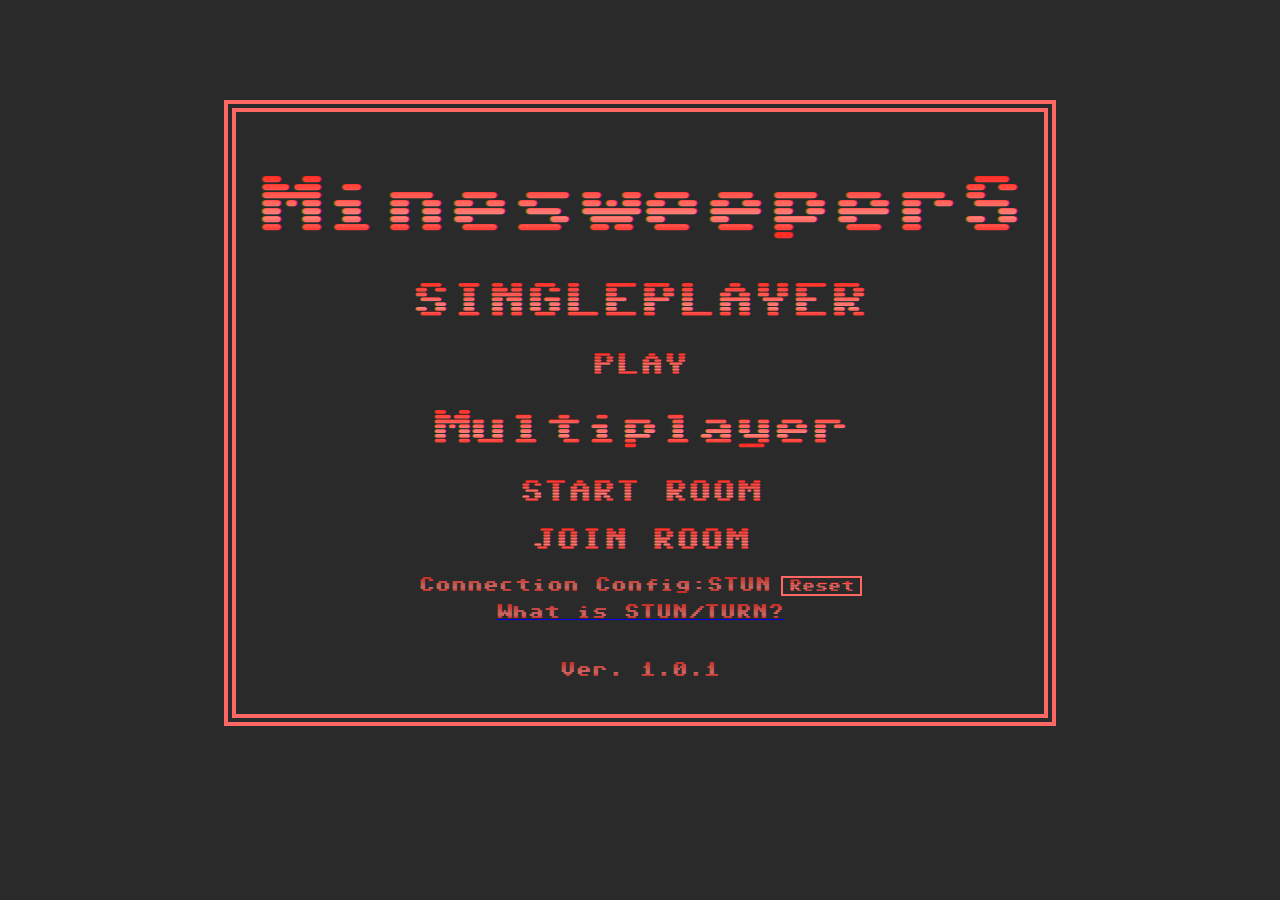
<file: index.html>
<!DOCTYPE html>
<html>
<head>
    <meta http-equiv="refresh" content="0; url=frontend/landing.html">
    <title>Redirecting...</title>
    <script>
        window.location.href = "frontend/landing.html";
    </script>
</head>
<body>
    <p>Redirecting to MinesweeperS...</p>
</body>
</html>
</file>
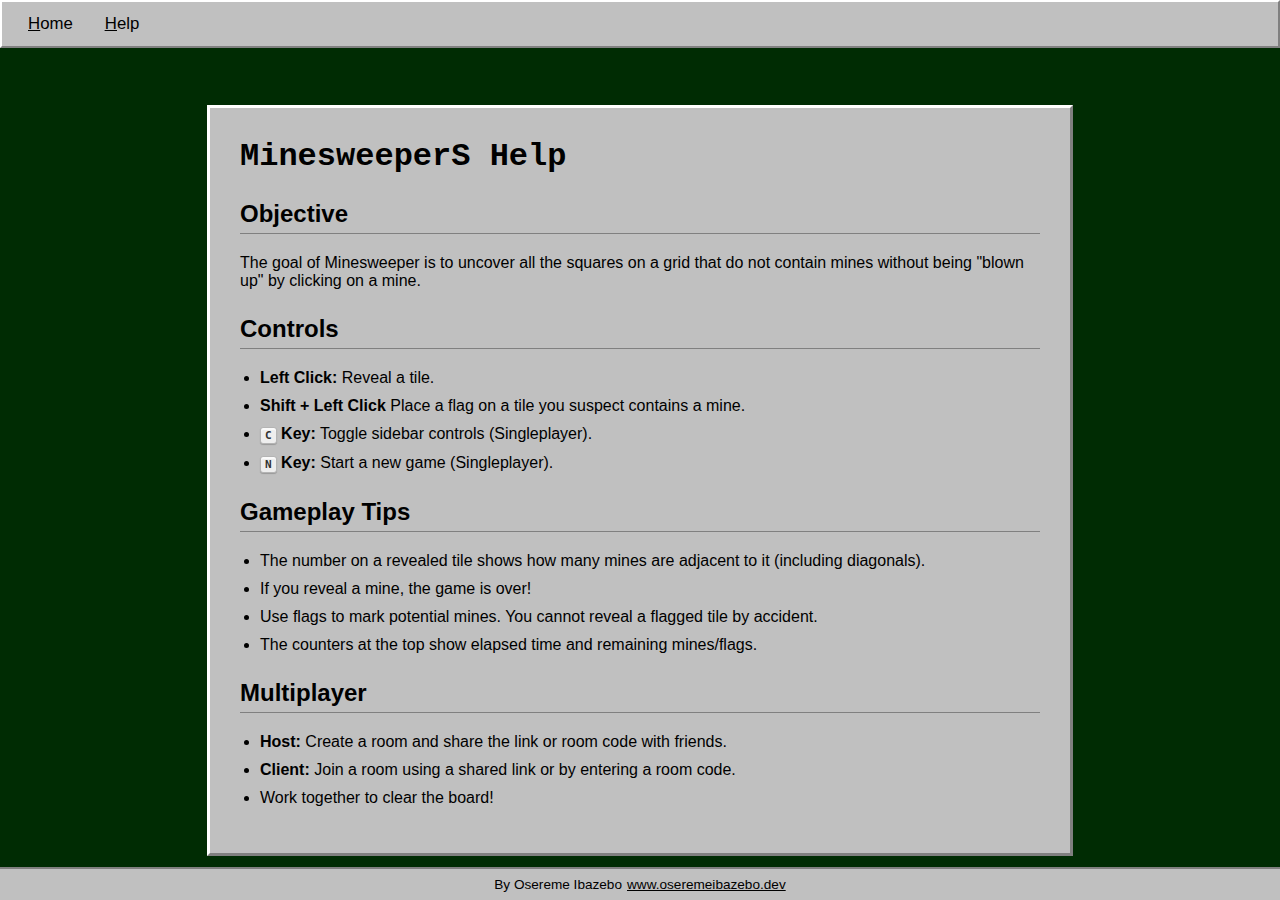
<file: frontend/help.html>
<!DOCTYPE html>
<html>

<head>
    <title>MinesweeperS - Help</title>
    <link rel="stylesheet" href="navbar.css">
    <style>
        :root {
            --c-bg: #c0c0c0;
            --c-shadow-dark: #808080;
            --c-shadow-light: #ffffff;
        }

        body {
            background-color: #002c03;
            color: white;
            font-family: 'Segoe UI', Tahoma, Geneva, Verdana, sans-serif;
            margin: 0;
            display: flex;
            flex-direction: column;
            align-items: center;
            min-width: 600px;
        }

        .help-container {
            background-color: var(--c-bg);
            border-top: 3px solid var(--c-shadow-light);
            border-left: 3px solid var(--c-shadow-light);
            border-right: 3px solid var(--c-shadow-dark);
            border-bottom: 3px solid var(--c-shadow-dark);
            width: 80%;
            max-width: 800px;
            padding: 30px;
            color: black;
            margin-top: 50px;
            text-align: left;
        }

        h1 {
            font-family: 'Courier New', Courier, monospace;
            margin-top: 0;
        }

        h2 {
            border-bottom: 1px solid var(--c-shadow-dark);
            padding-bottom: 5px;
            margin-top: 25px;
        }

        ul {
            padding-left: 20px;
        }

        li {
            margin-bottom: 10px;
        }

        kbd {
            background-color: #eee;
            border-radius: 3px;
            border: 1px solid #b4b4b4;
            box-shadow: 0 1px 1px rgba(0, 0, 0, 0.2), 0 2px 0 0 rgba(255, 255, 255, 0.7) inset;
            color: #333;
            display: inline-block;
            font-size: 0.85em;
            font-weight: 700;
            line-height: 1;
            padding: 2px 4px;
            white-space: nowrap;
        }
    </style>
</head>

<body>
    <nav class="classic-navbar">
        <a href="landing.html"><u>H</u>ome</a>
        <a href="help.html"><u>H</u>elp</a>
    </nav>

    <div class="help-container">
        <h1>MinesweeperS Help</h1>

        <h2>Objective</h2>
        <p>The goal of Minesweeper is to uncover all the squares on a grid that do not contain mines without being
            "blown up" by clicking on a mine.</p>

        <h2>Controls</h2>
        <ul>
            <li><strong>Left Click:</strong> Reveal a tile.</li>
            <li><strong>Shift + Left Click </strong> Place a flag on a tile you suspect contains a mine.
            </li>
            <li><strong><kbd>C</kbd> Key:</strong> Toggle sidebar controls (Singleplayer).</li>
            <li><strong><kbd>N</kbd> Key:</strong> Start a new game (Singleplayer).</li>
        </ul>

        <h2>Gameplay Tips</h2>
        <ul>
            <li>The number on a revealed tile shows how many mines are adjacent to it (including diagonals).</li>
            <li>If you reveal a mine, the game is over!</li>
            <li>Use flags to mark potential mines. You cannot reveal a flagged tile by accident.</li>
            <li>The counters at the top show elapsed time and remaining mines/flags.</li>
        </ul>

        <h2>Multiplayer</h2>
        <ul>
            <li><strong>Host:</strong> Create a room and share the link or room code with friends.</li>
            <li><strong>Client:</strong> Join a room using a shared link or by entering a room code.</li>
            <li>Work together to clear the board!</li>
        </ul>
    </div>
    <footer class="classic-footer">
        By Osereme Ibazebo <a href="https://www.oseremeibazebo.dev" target="_blank">www.oseremeibazebo.dev</a>
    </footer>
</body>

</html>
</file>
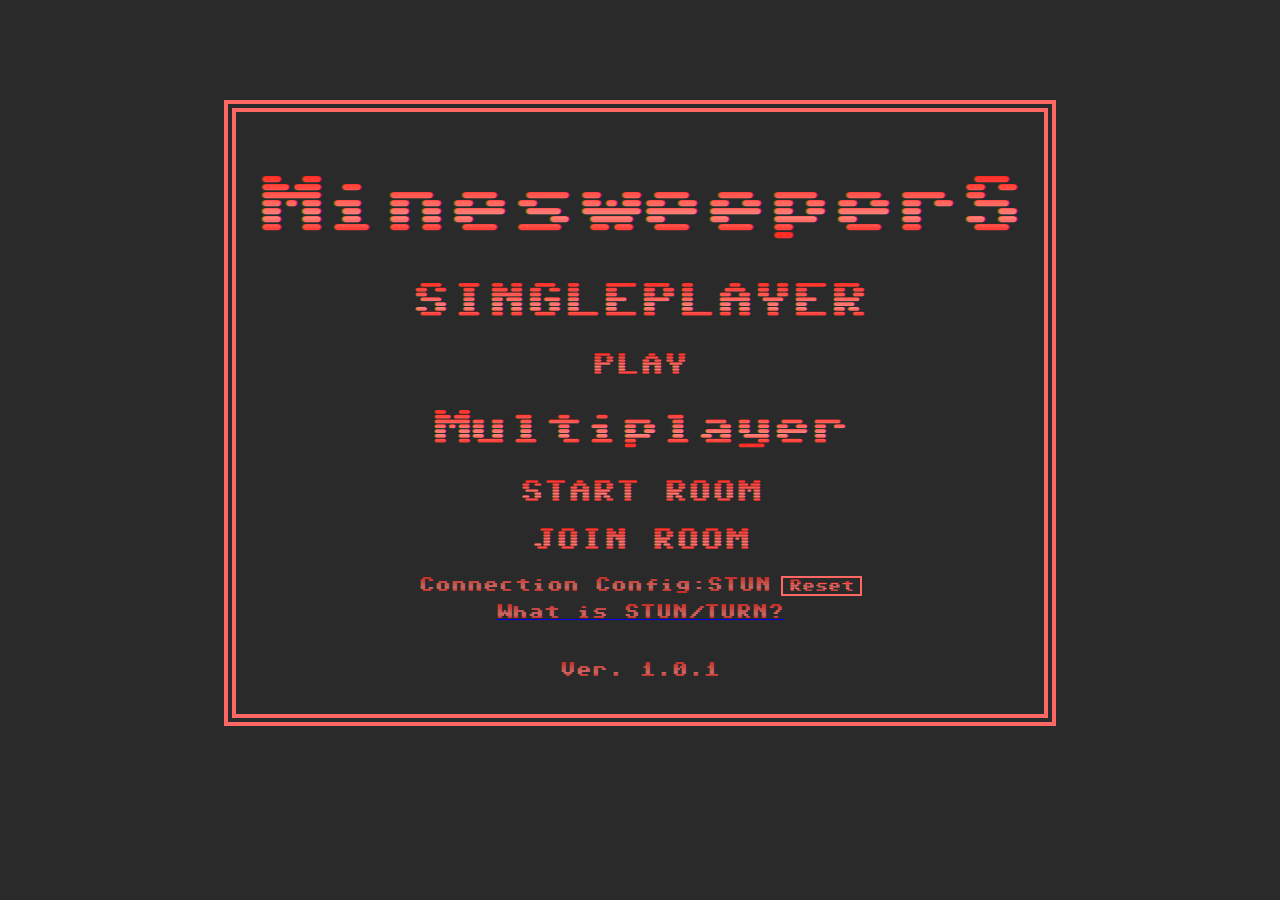
<file: frontend/landing.html>
<!DOCTYPE html>
<html>
    <head>
        <title>MinesweeperS</title>
        <link rel="stylesheet" href="landing-styles.css">
        <link rel="preconnect" href="https://fonts.googleapis.com">
        <link rel="preconnect" href="https://fonts.gstatic.com" crossorigin>
        <link href="https://fonts.googleapis.com/css2?family=Sixtyfour+Convergence&display=swap" rel="stylesheet">
        <script src="landing.js"></script>

    </head>
    <body>
        <main>
            <center>

                <div id="options">
                    <h1 >
                        MinesweeperS
                    </h1>
                        <h2>
                            SINGLEPLAYER
                        </h2>
                        <a href="./singleplayer/gameboard.html">
                            <h3>PLAY</h3>
                        </a> 
                        <h2>
                            Multiplayer
                        </h2> 
                        <a href="./multiplayer-host/start-room/start-room.html">
                            <h3> START ROOM </h3>
                        </a>
                        <a href="./multiplayer-client/join-room/join-room.html">
                            <h3>
                                JOIN ROOM
                            </h3>
                        </a>
                        <div id="info">
                            <p>Connection Config:<span id="config-server"></span><span><button id="reset-config">Reset</button></span></p>
                            <p><a href="https://github.com/xreme/MinesweeperS/blob/main/README.md#Multiplayer"> What is STUN/TURN?</a></p>
                        </div>
                        <br>
                        <p>Ver. 1.0.1</p>
                </div>
            </center>
        </main>
    </body>
</html>
</file>
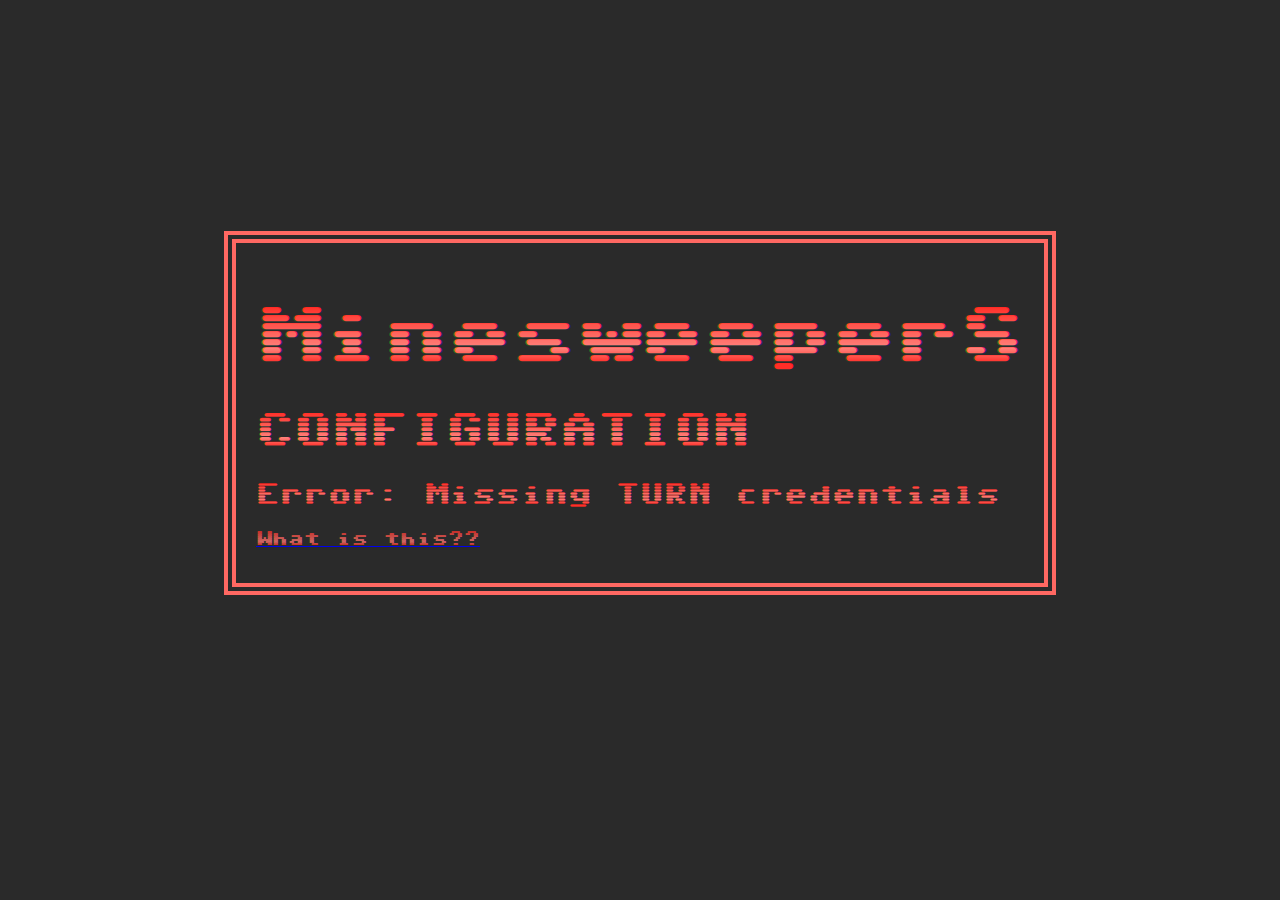
<file: frontend/settings/setTurnServer.html>
<!DOCTYPE html>
<html>
    <head>
        <title>MinesweeperS</title>
        <link rel="stylesheet" href="styles.css">
        <link rel="preconnect" href="https://fonts.googleapis.com">
        <link rel="preconnect" href="https://fonts.gstatic.com" crossorigin>
        <link href="https://fonts.googleapis.com/css2?family=Sixtyfour+Convergence&display=swap" rel="stylesheet">
        <script src="setTurnServer.js"></script>

    </head>
    <body>
        <main>
            <div id="options">
                <h1 >
                    MinesweeperS
                </h1>
                    <h2>
                        CONFIGURATION
                    </h2>
                   <h3 id="status">
                        SETTING TURN CREDENTIALS...
                   </h3> 
                   <p><a href="https://github.com/xreme/MinesweeperS/blob/main/README.md#Multiplayer"> What is this??</a></p>
            </div>
        </main>
    </body>
</html>
</file>
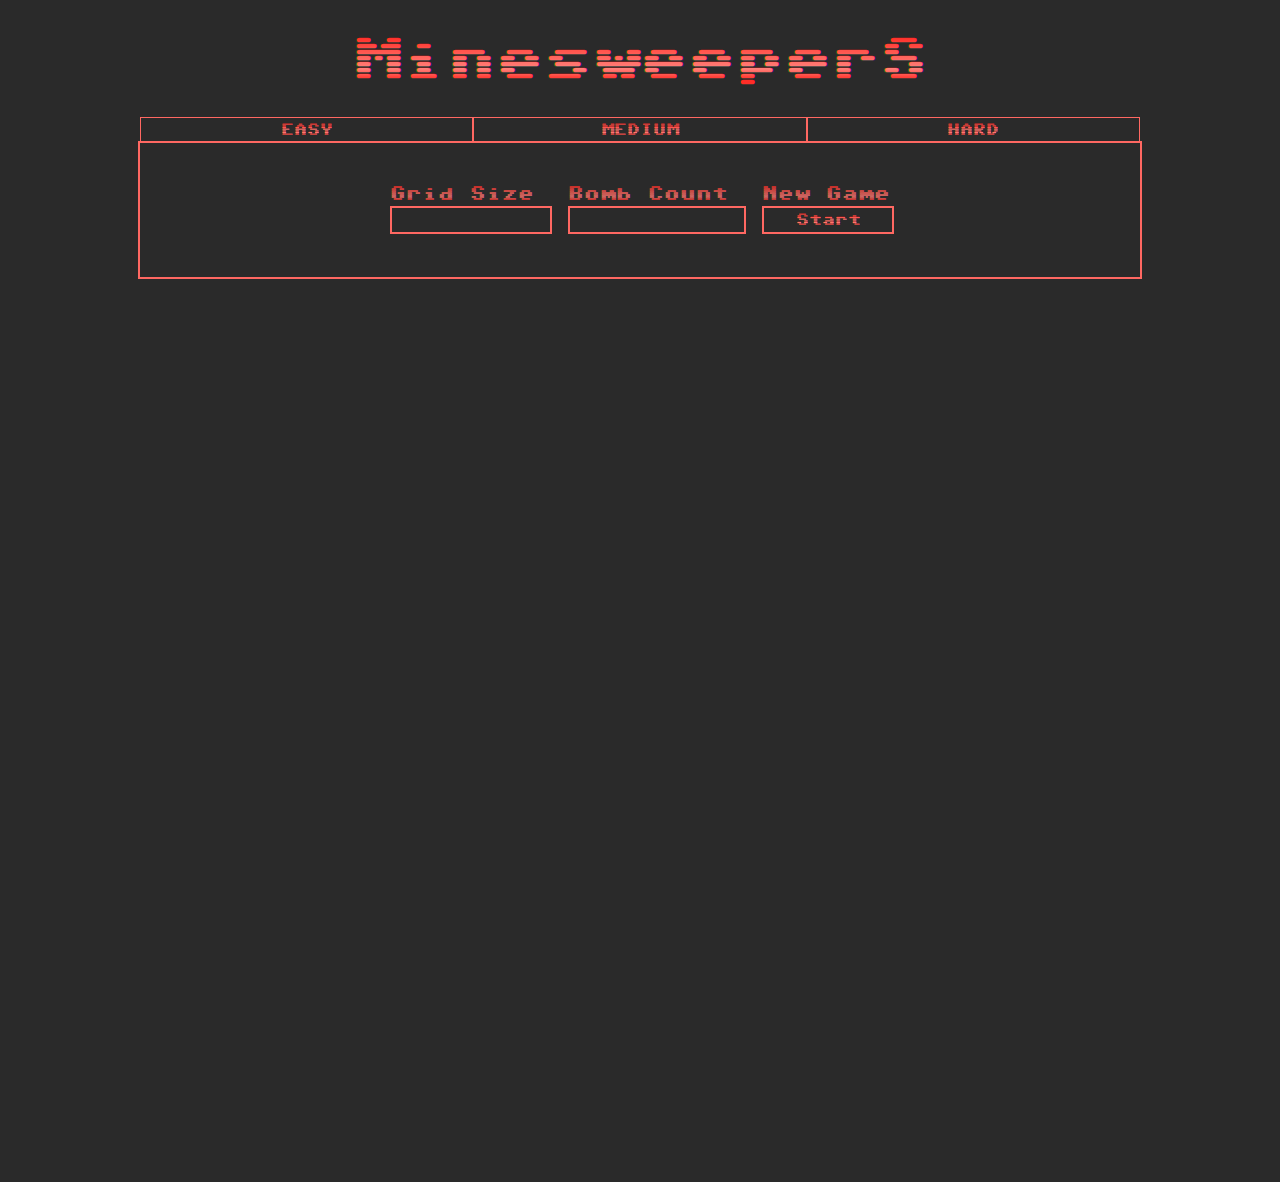
<file: frontend/singleplayer/gameboard.html>
<!DOCTYPE html>
<html>
<head>
    <title>MinesweeperS</title>
    <link rel="stylesheet" href="styles.css">
    <link rel="preconnect" href="https://fonts.googleapis.com">
    <link rel="preconnect" href="https://fonts.gstatic.com" crossorigin>
    <link href="https://fonts.googleapis.com/css2?family=Sixtyfour+Convergence&display=swap" rel="stylesheet">
    <script type="module" src="game.js"></script>
</head>
<body>
    <header>
        <a href="../landing.html">
            <h1>MinesweeperS</h1>
        </a>
    </header>
    <div class="">
        <div class="diffChoice">
            <button class="difficulty" id="easy">EASY</button>
            <button class="difficulty" id="medium">MEDIUM</button>
            <button class="difficulty" id="hard">HARD</button>
        </div>
        <aside>
            <div id="broswer-stats">
                <p id="gamesPlayed"></p>
                <p id="wins"></p>
                <p id="streak"></p>
            </div>
            <div class="controls">
                <div class="input-block">
                    <p>Grid Size</p>
                    <input id="grid-size" type="number" size="2" max="50" min="10" autocomplete="off">
                </div>
                <div class="input-block">
                    <p>Bomb Count</p>
                    <input id="bomb-count" type="number" size= "2" max="1000" min="10" autocomplete="off">
                </div>
                <div class="input-block">
                   <p>New Game</p> 
                    <button id="new-game">Start</button>
                </div>
            </div>
            <div id="Error">
                <p></p>
            </div>
           
        </aside>
        <main id="gameArea">
            <div class="game-stats">
                <span id="timer">Time: 0s</span>
                <span id="bomb-counter">Bombs: 0</span>
                <span id="flag-counter">Flags: 0</span>
            </div>
            <div class="flagControls">
                <button id="toggle-flag">FLAG (SHFT)</button>
            </div>
            <div class="container">
                <div id="grid"></div>
            </div>
        </main>
    </div>

</body>
</html>
</file>
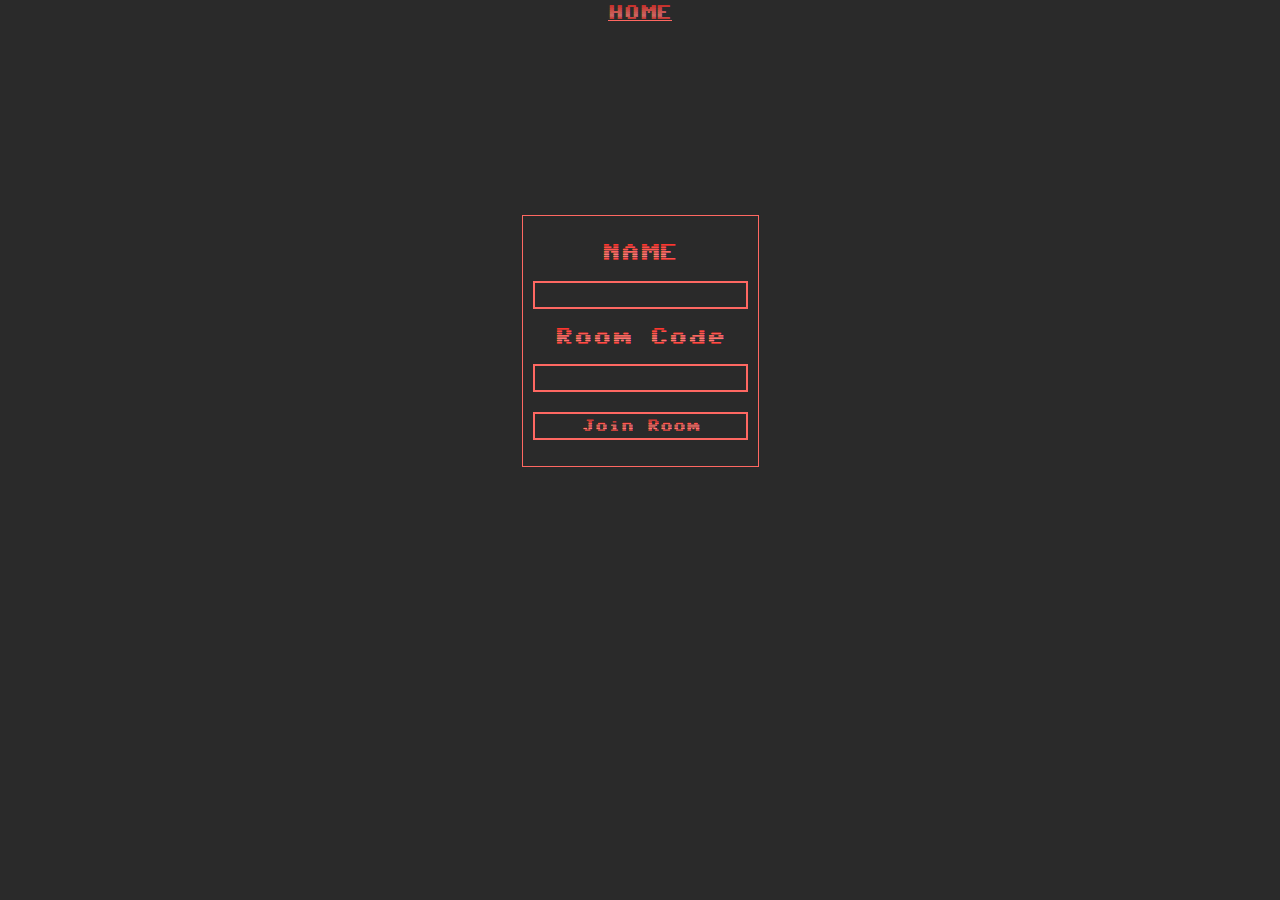
<file: frontend/multiplayer-client/join-room/join-room.html>
<!DOCTYPE html>
<html>
    <head>
        <title>MinesweeperS</title>
        <link rel="stylesheet" href="join-room.css">
        <link rel="preconnect" href="https://fonts.googleapis.com">
        <link rel="preconnect" href="https://fonts.gstatic.com" crossorigin>
        <link href="https://fonts.googleapis.com/css2?family=Sixtyfour+Convergence&display=swap" rel="stylesheet">
        <script src="join-room.js"></script>
    </head>
    <body>
        <header>
            <!-- <h1 >
                MinesweeperS
            </h1> -->
            <nav>
                <a href="../../landing.html">HOME</a>
            </nav>
        </header>
        <main>
            <!-- save this info in local storage for future access -->
            <div id="selection-items">
                <div>
                    <h3>
                        NAME
                    </h3>
                    <input size="15" min="10" autocomplete="off" id="name">
                </div>
                <div>
                    <div>
                        <h3>
                            Room Code
                        </h3>
                        <input autocomplete="off" size="15" id="roomCode">
                    </div>
                    <a href="../game-room/game-room.html">
                        <a href="../game-room/game-room.html">
                            <button id="joinRoom">Join Room</button>
                        </a>
                    </a>                
                </div>
                <p id="errorDsp"></p>
            </div>
            <!-- Lobby Information -->
        </main>
    </body>
</html>
</file>
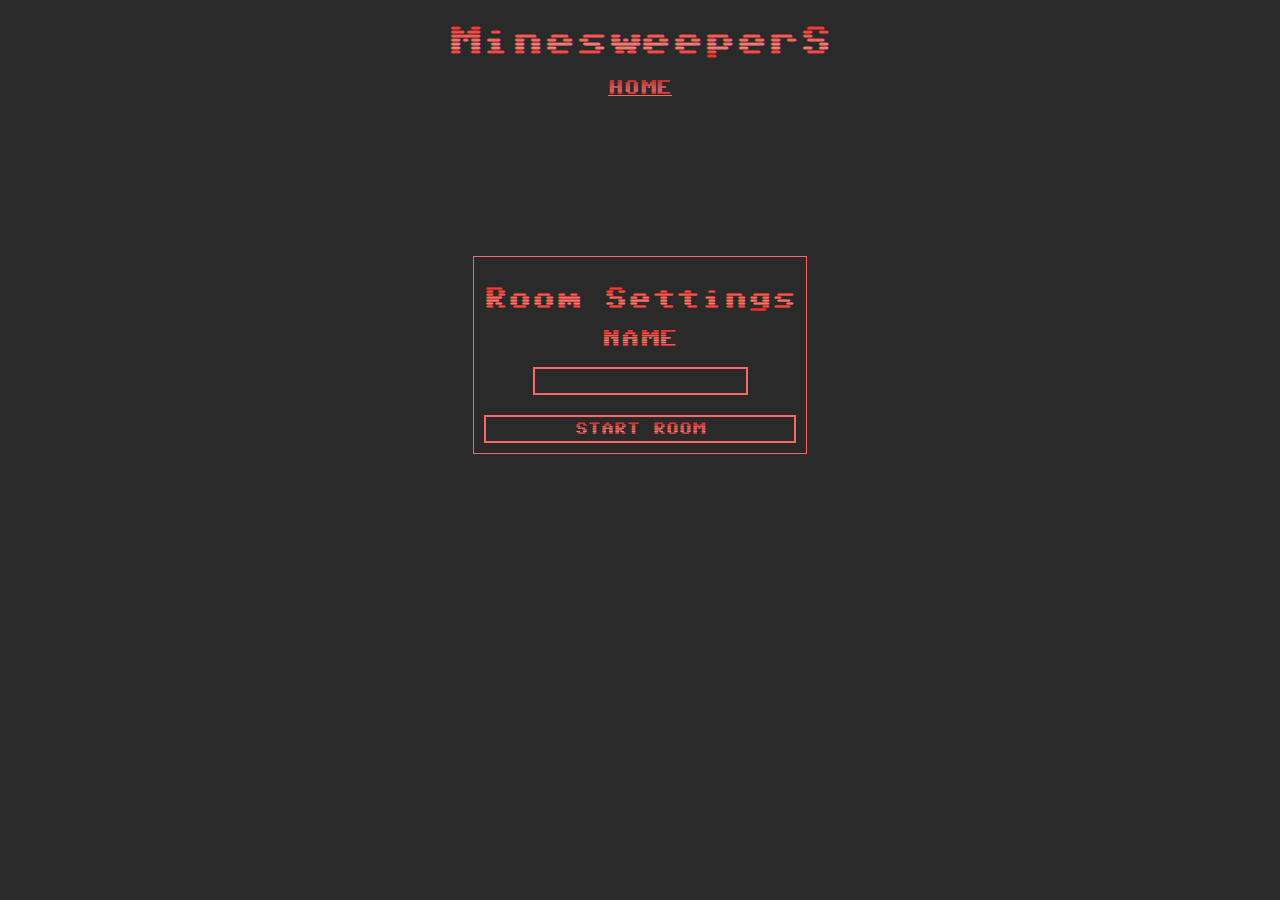
<file: frontend/multiplayer-host/start-room/start-room.html>
<!DOCTYPE html>
<html>
    <head>
        <title>MinesweeperS</title>
        <link rel="stylesheet" href="start-room.css">
        <link rel="preconnect" href="https://fonts.googleapis.com">
        <link rel="preconnect" href="https://fonts.gstatic.com" crossorigin>
        <script src="start-room.js"></script>
        <link href="https://fonts.googleapis.com/css2?family=Sixtyfour+Convergence&display=swap" rel="stylesheet">

    </head>
    <body>
        <header>
            <h1 >
                MinesweeperS
            </h1>
            <nav>
                <a href="../../landing.html">HOME</a>
            </nav>
        </header>
        <main>
            <!-- save this info in local storage for future access -->
            <div id="selection-items">
                <div>
                    <h2>
                        Room Settings
                    </h2>
                    <h3>
                        NAME
                    </h3>
                    <input size="15" min="10" autocomplete="off" id="player-name">
                </div>
                <div>
                    <!-- <h2>Game Settings</h2>
                    <div>
                        <h3>
                            Grid Size
                        </h3>
                        <input id="grid-size" type="number" size="2" max="50" min="10" autocomplete="off">
                    </div>
                    <div>
                        <h3>
                            Gamemode
                        </h3>
                        <select>
                            <option>
                                Co-op
                            </option>
                        </select>
                    </div>
                    <div>
                        <h3>
                            Room Size
                        </h3>
                        <input id="room-size" type="number" size="1" max="5" min="2" autocomplete="off">
                    </div> -->
                    <button>START ROOM</button>
                </div>
            </div>

            <p id="errorDisplay"></p>
            <!-- Lobby Information -->
        </main>
    </body>
</html>
</file>
<file: frontend/navbar.css>
.classic-navbar {
    background-color: #c0c0c0;
    border-top: 2px solid #ffffff;
    border-left: 2px solid #ffffff;
    border-right: 2px solid #808080;
    border-bottom: 2px solid #808080;
    display: flex;
    padding: 4px 10px;
    width: 100%;
    position: fixed;
    top: 0;
    left: 0;
    z-index: 1000;
    box-sizing: border-box;
}

.classic-navbar a,
.classic-navbar a:visited {
    color: #000000 !important;
    text-decoration: none;
    padding: 8px 16px;
    font-family: 'Segoe UI', Tahoma, Geneva, Verdana, sans-serif;
    font-size: 1.05rem;
    display: block;
}

.classic-navbar a:hover {
    background-color: #000080;
    color: #ffffff;
}

.classic-navbar a::first-letter {
    text-decoration: underline;
}

/* Adjust body padding to account for fixed navbar */
body {
    padding-top: 55px !important;
    padding-bottom: 40px !important;
}

.classic-footer {
    background-color: #c0c0c0;
    border-top: 2px solid #808080;
    border-left: none;
    border-right: none;
    border-bottom: none;
    display: flex;
    justify-content: center;
    align-items: center;
    padding: 8px 10px;
    width: 100%;
    position: fixed;
    bottom: 0;
    left: 0;
    z-index: 1000;
    box-sizing: border-box;
    font-family: 'Segoe UI', Tahoma, Geneva, Verdana, sans-serif;
    font-size: 0.85rem;
    color: #000;
}

.classic-footer a,
.classic-footer a:visited {
    color: #000 !important;
    text-decoration: underline;
    margin-left: 5px;
}

.classic-footer a:hover {
    color: #000080 !important;
}
</file>
<file: frontend/landing-styles.css>
body{
    background-color: rgb(42, 42, 42);
}
h1, h2, h3, p, button{
    font-family: Sixtyfour Convergence, Arial, Helvetica, sans-serif; 
    color: rgb(255, 104, 98);;
}
h1 {
    font-size: clamp(2rem, 5vw, 4rem);
}

h2 {
    font-size: clamp(1.5rem, 3vw, 2.5rem);
}

h3 {
    font-size: clamp(1rem, 2vw, 1.5rem);
}

a{
    text-decoration:none
}
h3:hover{
    background-color: lawngreen;
}
main{
    display: flex;
    flex-direction: column;
    width: 100%;
    height: 90vh;
    justify-content: center;
    align-items: center;
}
#options{
    outline:12px double rgb(255, 104, 98);
    border-radius: 2;
    padding: 20px;
    max-height: 80vw;
}
#reset-config{
    background-color:rgba(0, 0, 0, 0);
    border: 2px solid rgb(255, 104, 98);
    color: rgb(255, 104, 98);
    height: 100%;
    margin-left: 10px;
}
#reset-config:hover{
    background-color: rgba(255, 103, 98, 0.355);
}
#info{
    line-height: 0;
}
#info a{
    text-decoration: underline;
}
</file>
<file: frontend/settings/styles.css>
body{
    background-color: rgb(42, 42, 42);
}
h1, h2, h3,p{
    font-family: Sixtyfour Convergence, Arial, Helvetica, sans-serif; 
    color: rgb(255, 104, 98);;
}
h1 {
    font-size: clamp(2rem, 5vw, 4rem);
}

h2 {
    font-size: clamp(1.5rem, 3vw, 2.5rem);
}

h3 {
    font-size: clamp(1rem, 2vw, 1.5rem);
}

main{
    display: flex;
    flex-direction: column;
    width: 100%;
    height: 90vh;
    justify-content: center;
    align-items: center;
}
#options{
    outline:12px double rgb(255, 104, 98);
    border-radius: 2;
    padding: 20px;
    max-height: 80vw;
    
}
</file>
<file: frontend/singleplayer/styles.css>
:root{
    --c2: rgb(255, 104, 98);
    --tile-color: #272424;
    --reveal-color: #ddddddce;
}
body{
    background-color: rgb(42, 42, 42);
    min-width: 600px;
    margin: 0 auto;
    text-align: center;
    max-width: 1000px;
    padding: 5px;
}
h1, h2, h3,p{
    font-family: Sixtyfour Convergence, Arial, Helvetica, sans-serif; 
}
*{
    color: var(--c2);
    font-family: Sixtyfour Convergence; 
    /* outline: 1px solid blue; */
}
input, button{
    color: black;
}
main{
    display: flex;
    flex-direction: column;
    align-items: center;
    justify-content: center;
    gap: 0px;
    height: 100vh;
    visibility: hidden;
}
h1{
    font-size: 3rem;
}
h2{
    font-size: 3rem;
}
h3{
    font-size: 2.5rem;
}
h3:hover{
    background-color: lightgreen;
}
aside{
    padding: 10px;
    outline: 2px solid var(--c2) 
}
a{
    text-decoration:none
}
a:hover{
    background-color: var(--c2);
}
.container {
    max-width: 900vw;
    max-height: 90vw;
    overflow: auto;
}
.flagControls{
    width: 60%;
    display: flex;
    justify-content: center;
    align-items: center;
    margin-bottom: 10px;
}
.controls{
    display: flex;
    align-items: center;
    justify-content: center;

}
.difficulty{
    background-color:rgba(0, 0, 0, 0);
    border: 1px solid var(--c2);
    color: var(--c2);
    height: 100%;
    width: 100%;
    padding: 5px;
}
.difficulty:hover{
    background-color: rgba(255, 103, 98, 0.355);
}
#grid {
    display: grid;
    grid-template-columns: repeat(var(--grid-cols, 10), var(--tile-size,50px));
    gap: 0px;
    margin: 20px auto;
    width: fit-content;
    margin: 2px;
    box-shadow: 0 4px 8px rgba(0, 0, 0, 0.8);
    border-radius: 4px;
}
#new-game, #toggle-flag{
    background-color:rgba(0, 0, 0, 0);
    border: 2px solid var(--c2);
    color: var(--c2);
    height: 100%;
    width: 100%;
    padding: 5px;
}
#toggle-flag{
    width: 50%;
    margin: 10px;
}
.diffChoice{
    display: flex;

}
#toggle-flag:hover{
    background-color: rgba(255, 103, 98, 0.355);
}
#new-game:hover{
    background-color: rgba(255, 103, 98, 0.11);
}
.input-block *{
    margin: 2px;
}
.input-block{
    margin: 15px;
}
.input-block input{
    background-color: rgba(0, 0, 0, 0);
    border: none;
    color: var(--c2);
    font-family: Sixtyfour Convergence, Arial, Helvetica, sans-serif; 
    border: 2px solid rgb(255, 104, 98);
    width: 100%;
    padding: 5px;
}
.tile {
    width: var(--tile-size,50px);
    height: var(--tile-size,50px);
    background: var(--tile-color);
    border: 1px solid rgb(143, 107, 107);
    display: flex;
    align-items: center;
    justify-content: center;
    cursor: pointer;
    font-family: 'Courier New', Courier, monospace;
    user-select: none;
    -webkit-user-select: none; /* Safari */
    -moz-user-select: none; /* Firefox */
    -ms-user-select: none; /* IE10+/Edge */
}

.tile:hover {
    background: #ccc;
}
.tile:hover {
    border: 1px solid blue;
}


.revealed {
    background: var(--reveal-color);
    font-weight: 1000;
}

.flagged {
    background: rgba(255, 221, 221, 0.66);
}

.game-stats {
    display: flex;
    justify-content: space-around;
    margin: 10px;
    padding: 10px;
    border: 2px solid var(--c2);
    color: var(--c2);
}

.game-stats span {
    font-family: 'Sixtyfour Convergence', monospace;
    padding: 5px 10px;
}

.mine {
    background: #f00;
}
.revealed[data-value="1"] { color: blue; }
.revealed[data-value="2"] { color: green; }
.revealed[data-value="3"] { color: red; }
.revealed[data-value="4"] { color: darkblue; }
.revealed[data-value="5"] { color: darkred; }
.revealed[data-value="6"] { color: teal; }
.revealed[data-value="7"] { color: black; }
.revealed[data-value="8"] { color: gray; }
</file>
<file: frontend/multiplayer-client/join-room/join-room.css>
:root{
    --c2: rgb(255, 104, 98);
    --tile-color: #272424;
    --reveal-color: #ddddddce;
}
*{
    color: var(--c2);
    font-family: Sixtyfour Convergence; 
    /* outline: 1px solid blue; */
}
body{
    background-color: rgb(42, 42, 42);
    display: flex;
    flex-direction: column;
    justify-content: center;
    align-items: center;
    min-width: 600px;
    margin: 0 auto;
    text-align: center;
    max-width: 1000px;
    padding: 5px;
}
body *{
    outline: 1px solid blu;
}
h1, h2, h3,p{
    font-family: Sixtyfour Convergence, Arial, Helvetica, sans-serif; 
}
input, select{
    background-color: rgba(0, 0, 0, 0);
    border: none;
    color: var(--c2);
    font-family: Sixtyfour Convergence, Arial, Helvetica, sans-serif; 
    border: 2px solid rgb(255, 104, 98);
    padding: 5px;
}
main{
    display: flex;
    margin-top: 50px;
    flex-direction: column;
    justify-content: center;
    align-items: center;
    height: 60vh;

}
#selection-items{
    outline: solid var(--c2) 1px;
    padding: 10px;
}
button{
    background-color:rgba(0, 0, 0, 0);
    border: 2px solid var(--c2);
    color: var(--c2);
    margin-top: 20px;
    height: 100%;
    width: 100%;
    padding: 5px; 
}
button:hover{
    background-color: rgba(255, 103, 98, 0.11);
}
</file>
<file: frontend/multiplayer-host/start-room/start-room.css>
:root{
    --c2: rgb(255, 104, 98);
    --tile-color: #272424;
    --reveal-color: #ddddddce;
}
*{
    color: var(--c2);
    font-family: Sixtyfour Convergence; 
    /* outline: 1px solid blue; */
}
body{
    background-color: rgb(42, 42, 42);
    display: flex;
    flex-direction: column;
    justify-content: center;
    align-items: center;
    min-width: 600px;
    margin: 0 auto;
    text-align: center;
    max-width: 1000px;
    padding: 5px;
}
body *{
    outline: 1px solid blu;
}
h1, h2, h3,p{
    font-family: Sixtyfour Convergence, Arial, Helvetica, sans-serif; 
}
input, select{
    background-color: rgba(0, 0, 0, 0);
    border: none;
    color: var(--c2);
    font-family: Sixtyfour Convergence, Arial, Helvetica, sans-serif; 
    border: 2px solid rgb(255, 104, 98);
    padding: 5px;
}
main{
    display: flex;
    margin-top: 50px;
    flex-direction: column;
    justify-content: center;
    align-items: center;
    height: 50vh;
}
#selection-items{
    outline: solid var(--c2) 1px;
    padding: 10px;
}
button{
    background-color:rgba(0, 0, 0, 0);
    border: 2px solid var(--c2);
    color: var(--c2);
    margin-top: 20px;
    height: 100%;
    width: 100%;
    padding: 5px; 
}
button:hover{
    background-color: rgba(255, 103, 98, 0.11);
}
</file>
